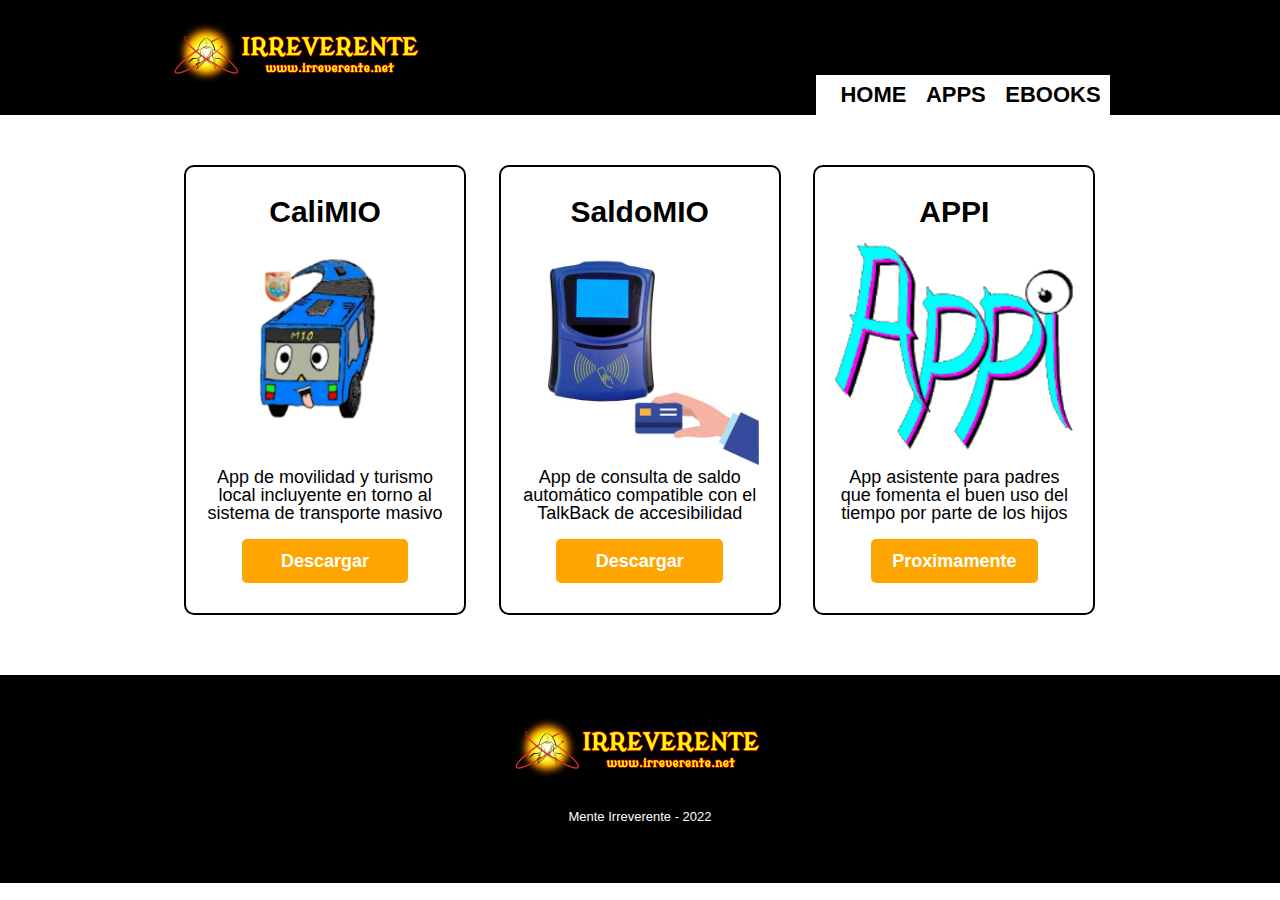
<file: apps.html>
<!DOCTYPE html>

<html lang="es">

<html>
    <head>
        <meta charset="UTF-8">
        <meta name="viewport" content="width=device-width">
        <title>Nuestros Productos</title>
        <link rel="icon" href="favicon.ico" type="image/x-icon">
        <link rel="stylesheet" href="reset.css">
        <link rel="stylesheet" href="style.css">
    </head>

    <body>
        <header>
            <div class="parteSuperior">
                <h1><img src="imagenes/Irreverente.net.png"></h1>
                <nav>
                    <ul>
                        <li><a href="index.html">Home</a></li>
                        <li><a href="apps.html">Apps</a></li>
                        <li><a href="ebooks.html">Ebooks</a></li>
                    </ul>
                </nav>
            </div>
        </header>
    
        <main>
            <ul class="productos">
                <li class="productoListado">
                    <h2>CaliMIO</h2>
                    <img class="imagen_ebook" src="imagenes/apps/IconoAPPCaliMIO.png">
                    <p class="producto-descripcion">App de movilidad y turismo local incluyente en torno al sistema de transporte masivo</p>
                    <input type="button" value="Descargar" id="DescargarCaliMIO" class="botonDescargar">
                </li>
                <li class="productoListado">
                    <h2>SaldoMIO</h2>
                    <img class="imagen_ebook" src="imagenes/apps/IconoAPPSaldoMIO.jpg">
                    <p class="producto-descripcion">App de consulta de saldo automático compatible con el TalkBack de accesibilidad </p>
                    <input type="button" value="Descargar" id="DescargarSaldoMIO" class="botonDescargar">
                </li>
                <li class="productoListado">
                    <h2>APPI</h2>
                    <img class="imagen_ebook" src="imagenes/apps/IconoAPPAppi.png">
                    <p class="producto-descripcion">App asistente para padres que fomenta el buen uso del tiempo por parte de los hijos</p>
                    <input type="button" value="Proximamente" id="DescargarAppi" class="botonDescargar">
                </li>
            </ul>
        </main>

        <footer>
            <img src="imagenes/Irreverente.net.png">
            <p class="copyright">Mente Irreverente - 2022</p>
        </footer>
        <script src="apps.js"></script>
    </body>
</html>
</file>
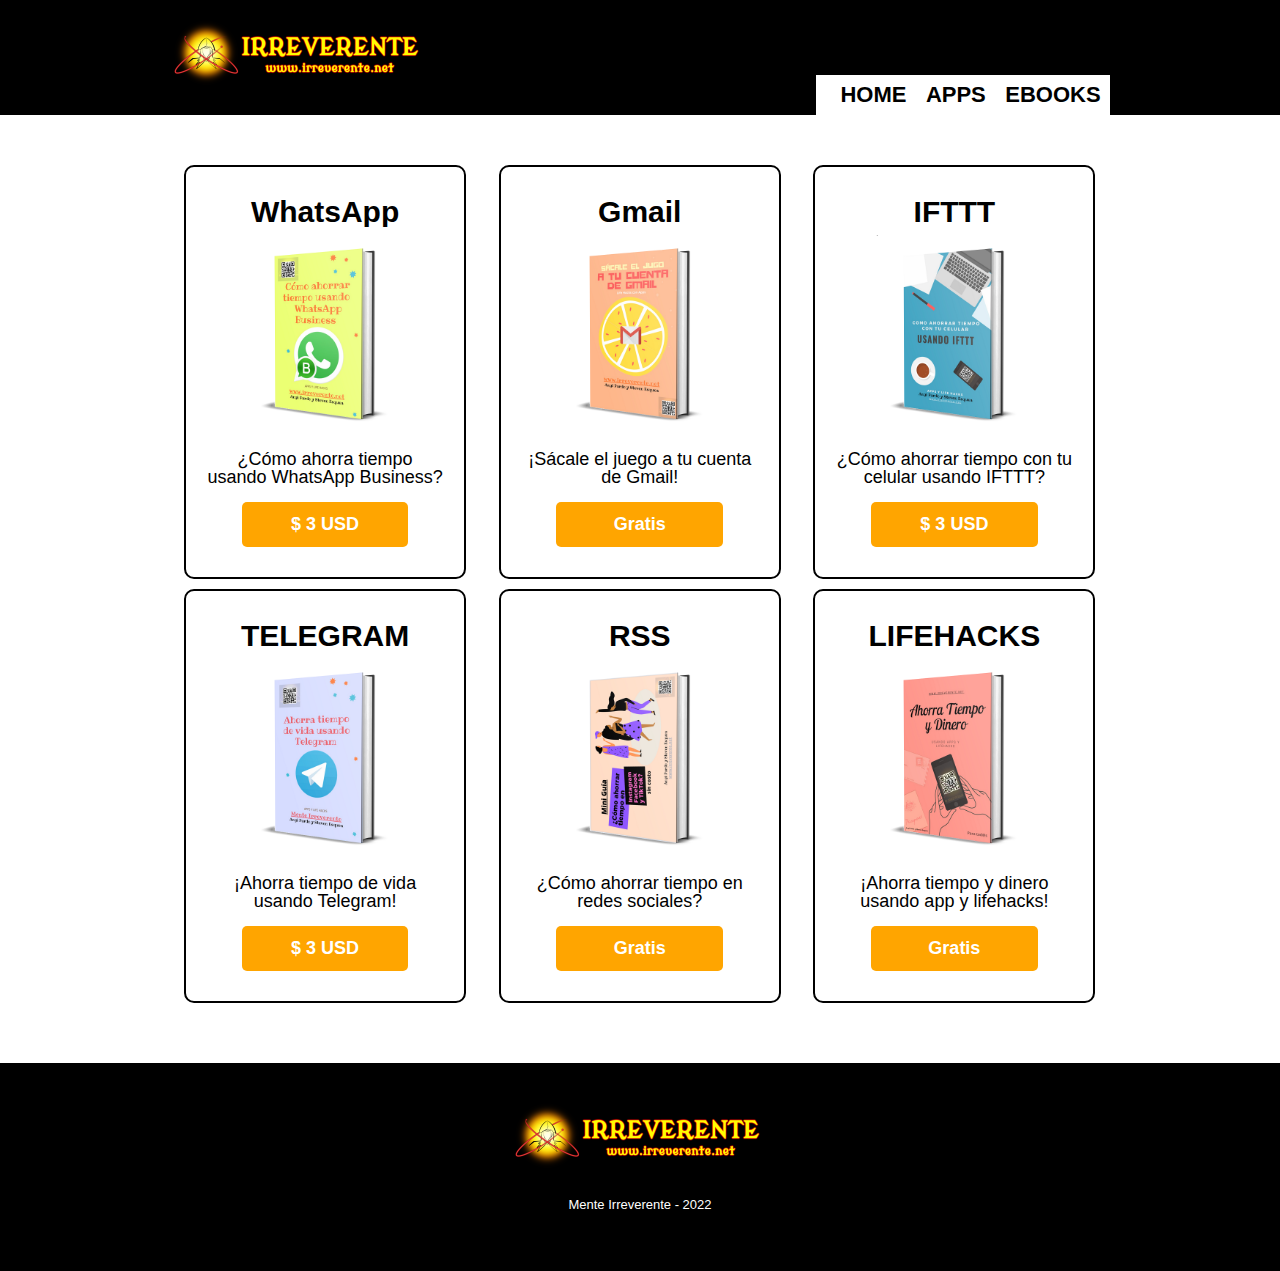
<file: ebooks.html>
<!DOCTYPE html>

<html lang="es">

<html>
    <head>
        <meta charset="UTF-8">
        <meta name="viewport" content="width=device-width">
        <title>Nuestros Productos</title>
        <link rel="icon" href="favicon.ico" type="image/x-icon">
        <link rel="stylesheet" href="reset.css">
        <link rel="stylesheet" href="style.css">
    </head>

    <body>
        <header>
            <div class="parteSuperior">
                <h1><img src="imagenes/Irreverente.net.png"></h1>
                <nav>
                    <ul>
                        <li><a href="index.html">Home</a></li>
                        <li><a href="apps.html">Apps</a></li>
                        <li><a href="ebooks.html">Ebooks</a></li>
                    </ul>
                </nav>
            </div>
        </header>
    
        <main>
            <ul class="productos">
                <li class="productoListado">
                    <h2>WhatsApp</h2>
                    <img class="imagen_ebook" src="imagenes/ebooks/COMO AHORRAR TIEMPO USANDO WHATSAPP BUSINESS.png">
                    <p class="producto-descripcion">¿Cómo ahorra tiempo usando WhatsApp Business?</p>
                    <input type="button" value="$ 3 USD" id="DescargarWhatsApp" class="botonDescargar">
                </li>
                <li class="productoListado">
                    <h2>Gmail</h2>
                    <img class="imagen_ebook" src="imagenes/ebooks/SACALE JUGO A TU CUENTA DE GMAIL.png">
                    <p class="producto-descripcion">¡Sácale el juego a tu cuenta de Gmail!</p>
                    <input type="button" value="Gratis" id="DescargarGmail" class="botonDescargar">
                </li>
                <li class="productoListado">
                    <h2>IFTTT</h2>
                    <img class="imagen_ebook" src="imagenes/ebooks/COMO AHORRAR TIEMPO CON TU CELULAR Usando IFTTT.png">
                    <p class="producto-descripcion">¿Cómo ahorrar tiempo con tu celular usando IFTTT?</p>
                    <input type="button" value="$ 3 USD" id="DescargarIFTTT" class="botonDescargar">
                </li>
                <li class="productoListado">
                    <h2>TELEGRAM</h2>
                    <img class="imagen_ebook" src="imagenes/ebooks/AHORRA TIEMPO DE VIDA Usando Telegram.png">
                    <p class="producto-descripcion">¡Ahorra tiempo de vida usando Telegram!</p>
                    <input type="button" value="$ 3 USD" id="DescargarTelegram" class="botonDescargar">
                </li>
                <li class="productoListado">
                    <h2>RSS</h2>
                    <img class="imagen_ebook" src="imagenes/ebooks/COMO AHORRAR TIEMPO EN Instagram Facebook y TikTok.png">
                    <p class="producto-descripcion">¿Cómo ahorrar tiempo en redes sociales?</p>
                    <input type="button" value="Gratis" id="DescargarRss" class="botonDescargar">
                </li>
                <li class="productoListado">
                    <h2>LIFEHACKS</h2>
                    <img class="imagen_ebook" src="imagenes/ebooks/AHORRA TIEMPO Y DINERO Usando Apps y LifeHacks para Todos.png">
                    <p class="producto-descripcion">¡Ahorra tiempo y dinero usando app y lifehacks!</p>
                    <input type="button" value="Gratis" id="DescargarLifehacks" class="botonDescargar">
                </li>
            </ul>
        </main>

        <footer>
            <img src="imagenes/Irreverente.net.png">
            <p class="copyright">Mente Irreverente - 2022</p>
        </footer>
        <script src="ebooks.js"></script>
    </body>
</html>
</file>
<file: style.css>
body{
    font-family: 'Montserrat', sans-serif;
}

header {
    background-color: black;
    padding: 20px 0;
    width: 100%;
}

.parteSuperior{
    width: 940px;
    position: relative;
    margin: 0 auto;
}

nav{
    position: absolute;
    top:55px;
    right: 0;
    background-color: white;
    padding-bottom: 1%;
    padding-top: 1%;
    padding-left: 1%;
    padding-right: 1%;
}

nav li{
    display: inline;
    margin: 0 0 0 15px;
}

nav a{
    text-transform: uppercase;
    color: #000000;
    font-weight: bold;
    font-size: 22px;
    text-decoration: none;
}

nav a:hover{
    color: #c78c19;
    text-decoration: underline;
}

.productos{
    width: 940px;
    margin: 0 auto;
    padding: 50px;
}


.productos li{
    display: inline-block;
    text-align: center;
    width: 30%;
    vertical-align: top;
    margin: 0 1.5%;
    padding: 30px 20px;
    margin-bottom: 10px;
    box-sizing: border-box;
    border: 2px solid #000000;
    border-radius: 10px;
}

.productos li:hover{
    border-color:#c78c19;
}

.productos li:active{
    border-color:#088c19;
}

.productos h2{
    font-size: 30px;
    font-weight: bold;
}

.productos li:hover h2{
    font-size: 33px;
}

.imagen_ebook{
    height: 100%;
    width: 100%;
}

.producto-descripcion{
    font-size: 18px;
}

.botonDescargar{
    height: 10%;
    width: 70%;
    padding-top: 5%;
    padding-bottom: 5%;
    font-size: 18px;
    font-weight: bold;
    color:white;
    background: orange;
    border:none;
    border-radius: 5px;
    transition: 1s all;
    cursor:pointer;
    margin-top: 7%;
}

footer{
    text-align: center;
    background-color: black;
    padding:40px;
}

.copyright{
    color:#FFFFFF;
    font-size: 13px;
    margin:20px;
}

form label, form legend{
    display: block;
    font-size: 20px;
    margin: 0 0 10px;
}

.input-padron{
    display: block;
    margin: 0 0 20px;
    padding: 10px 25px;
    width: 50%;
}

.checkbox{
    margin:20px 0;
}

.enviar{
    width: 55%;
    padding: 15px 0;
    font-size: 18px;
    font-weight: bold;
    color:white;
    background: orange;
    border:none;
    border-radius: 5px;
    transition: 1s all;
    cursor:pointer;
}

.enviar:hover{
    background: darkorange;
    transform: scale(1.2);
}

thead{
    background: #555555;
    color:white;
    font-weight: bold;
}

td,th{
    border: 1px solid #000000;
    padding: 8px 15px;
}

/*CSS home*/
.banner{
    height: 20%;
    width: 100%;
}

.principal{
    padding: 3em 0;
    background: #FEFEFE;
    width: 940px;
    margin: 0 auto; 
}

.titulo-principal{
    text-align: center;
    font-size: 2em;
    margin: 0 0 1em;
    clear:left;
}

.principal p{
    margin: 0 0 1em;
}

.principal strong{
    font-weight: bold;
}

.principal em{
    font-style: italic;
}

.utensilios{
    width: 120px;
    float:left;
    margin: 0 20px 20px 0;
}

.mapa{
    padding: 3em 0;
    background: linear-gradient(#FEFEFE, #888888)
}

.mapa p{
    margin: 0 0 2em;
    text-align: center;
}

.mapa-contenido{
    width: 940px;
    margin: 0 auto;
}

.items{
    line-height: 1.5;
}

.items:before{
    content:"★"
}

.items:first-child{
    font-weight: bold;
}


.video{
    position: relative;
    padding-left: 8%;
    width: 560px;
    margin: 1em auto;
}

@media screen and (max-width:480px){
    header {
        background-color: black;
        padding: 20px 0;
        width: 100%;
    }

    h1{
        text-align: center;
    }
    nav{
        position: static;
    }

    .parteSuperior, .principal, .mapa-contenido, .video, .productos {
        width: auto;
    }

    .productos{
        align-items: center;
    }

    .productos li{
        display: block;
        text-align: center;
        width: 90%;
        margin-left: 5%;
        padding: 30px 20px;
        margin-bottom: 10px;
        box-sizing: border-box;
        border: 2px solid #000000;
        border-radius: 10px;
    }
    
    .productos li:hover{
        border-color:#c78c19;
    }
    
    .productos li:active{
        border-color:#088c19;
    }
    
    .productos h2{
        font-size: 30px;
        font-weight: bold;
    }
    
    .productos li:hover h2{
        font-size: 33px;
    }
    
    .imagen_ebook{
        height: 100%;
        width: 100%;
    }
    
    .producto-descripcion{
        font-size: 18px;
    }
    
    .botonDescargar{
        height: 10%;
        width: 70%;
        padding-top: 5%;
        padding-bottom: 5%;
        font-size: 18px;
        font-weight: bold;
        color:white;
        background: orange;
        border:none;
        border-radius: 5px;
        transition: 1s all;
        cursor:pointer;
        margin-top: 7%;
    }

    footer{
        text-align: center;
        background-color: black;
        padding:40px;
    }
    
    .copyright{
        color:#FFFFFF;
        font-size: 13px;
        margin:20px;
    }
    
}

@media screen and (min-width:481px) and (max-width:900px){
    header {
        background-color: black;
        padding: 20px 0;
        width: 100%;
    }

    h1{
        text-align: center;
    }
    nav{
        position: static;
    }

    .parteSuperior, .principal, .mapa-contenido, .video, .productos {
        width: auto;
    }

    .productos{
        align-items: center;
    }

    .productos li{
        display: block;
        text-align: center;
        width: 90%;
        margin-left: 5%;
        padding: 30px 20px;
        margin-bottom: 10px;
        box-sizing: border-box;
        border: 2px solid #000000;
        border-radius: 10px;
    }
    
    .productos li:hover{
        border-color:#c78c19;
    }
    
    .productos li:active{
        border-color:#088c19;
    }
    
    .productos h2{
        font-size: 30px;
        font-weight: bold;
    }
    
    .productos li:hover h2{
        font-size: 33px;
    }
    
    .imagen_ebook{
        height: 100%;
        width: 100%;
    }
    
    .producto-descripcion{
        font-size: 18px;
    }
    
    .botonDescargar{
        height: 10%;
        width: 70%;
        padding-top: 5%;
        padding-bottom: 5%;
        font-size: 18px;
        font-weight: bold;
        color:white;
        background: orange;
        border:none;
        border-radius: 5px;
        transition: 1s all;
        cursor:pointer;
        margin-top: 7%;
    }

    footer{
        text-align: center;
        background-color: black;
        padding:40px;
    }
    
    .copyright{
        color:#FFFFFF;
        font-size: 13px;
        margin:20px;
    }
    
}
</file>
